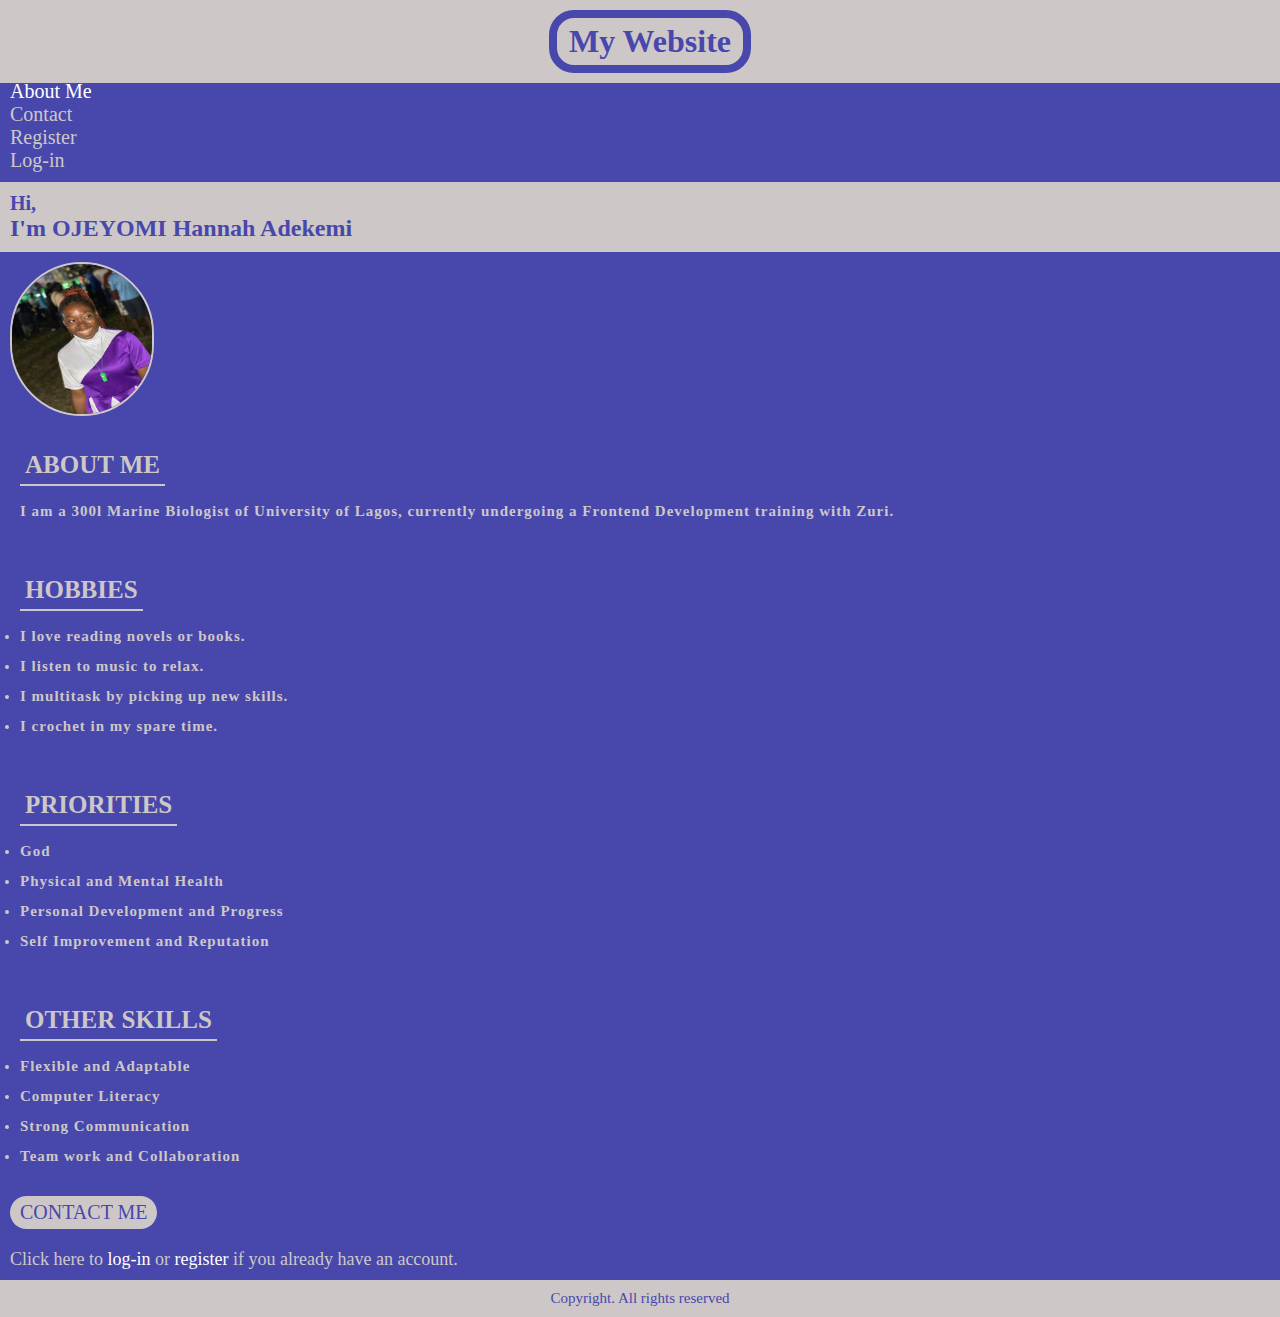
<file: index.html>
<!DOCTYPE html>
<html lang="en">
<head>
    <meta charset="UTF-8">
    <meta http-equiv="X-UA-Compatible" content="IE=edge">
    <meta name="viewport" content="width=device-width, initial-scale=1.0">
    <link rel="stylesheet" href="style.css">
    <title>Homepage</title>
</head>
<body>
    <header>
        <div class="top">
            <div class="top-1">
                <h1>My Website</h1>
            </div>
            <div class="top-2">
                <nav class="main-nav">
                    <ul>
                        <li><a href="homepage.html" class="about">About Me</a></li>
                        <li><a href="contact.html">Contact</a></li>
                        <li><a href="register.html">Register</a></li>
                        <li><a href="login.html">Log-in</a></li>
                    </ul>
                </nav>
            </div>
        </div>
    </header>
    <main>
        <div id="welcome">        
            <div class="name">
                <h1>Hi, <br><span>I'm OJEYOMI Hannah Adekemi</span></h1>
            </div>
        </div>
        <div id="about">
            <div class="flex">
                <div class="image">
                    <a href=""> <img src="images/Adekemi.jpg" alt="adekemi" class="img"></a>
                </div>
                <div class="content">
                    <h2>ABOUT ME</h2>
                    <p>I am a 300l Marine Biologist of University of Lagos, currently undergoing a Frontend Development training with Zuri.</p>
                </div>
            </div>
        </div>
        <div id="hobby">
            <div class="content">
                <h2>HOBBIES</h2>
                <ul>
                    <li> I love reading novels or books. </li>
                    <li> I listen to music to relax. </li>
                    <li> I multitask by picking up new skills. </li>
                    <li> I crochet in my spare time. </li>
                </ul>
            </div>
        </div>
        <div id="priority">
            <div class="content">
                <h2>PRIORITIES</h2>
                <ul>
                    <li> God </li>
                    <li> Physical and Mental Health </li>
                    <li> Personal Development and Progress </li>
                    <li> Self Improvement and Reputation </li>
                </ul>
            </div>
        </div>
        <div id="skills">
            <div class="content">
                <h2>OTHER SKILLS</h2>
                <ul>
                    <li> Flexible and Adaptable </li>
                    <li> Computer Literacy </li>
                    <li> Strong Communication </li>
                    <li> Team work and Collaboration </li>
                </ul>
            </div>
        </div>
        <div class="button">
            <a href="contact.html">CONTACT ME</a>
        </div>
        <div class="note">
            <p>Click here to <a href="login.html">log-in</a> or <a href="register.html">register</a> if you already have an account.</p>
        </div>
    </main>
    <footer>
        Copyright. All rights reserved
    </footer> 
</body>
</html>
</file>
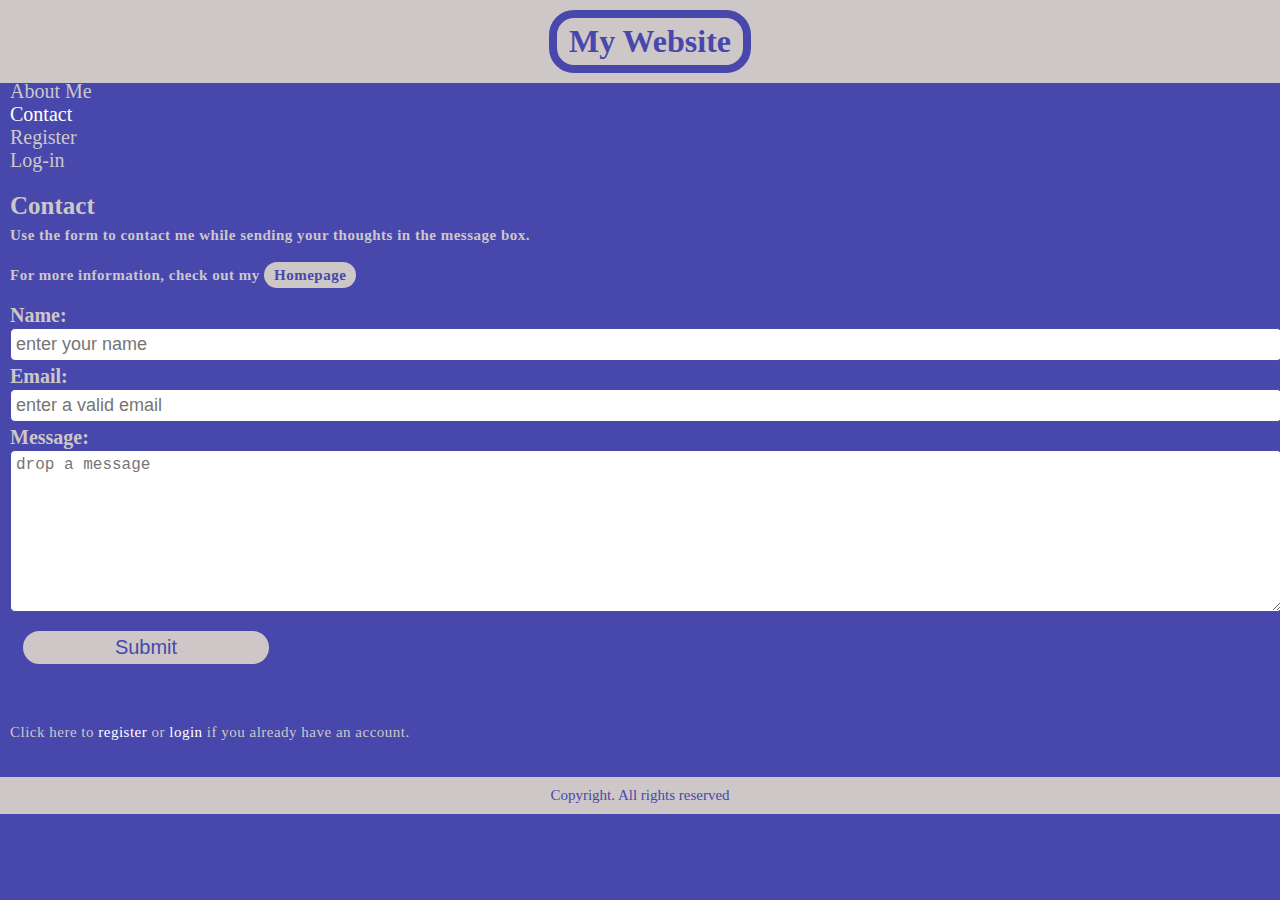
<file: contact.html>
<!DOCTYPE html>
<html lang="en">
<head>
    <meta charset="UTF-8">
    <meta http-equiv="X-UA-Compatible" content="IE=edge">
    <meta name="viewport" content="width=device-width, initial-scale=1.0">
    <link rel="stylesheet" href="style.css">
    <title>Contact Page</title>
</head>
<body>
    <header>
        <div class="top">
            <div class="top-1">
                <h1>My Website</h1>
            </div>
            <div class="top-2">
                <nav class="main-nav">
                    <ul>
                        <li><a href="homepage.html">About Me</a></li>
                        <li><a href="contact.html" class="contact">Contact</a></li>
                        <li><a href="register.html">Register</a></li>
                        <li><a href="login.html">Log-in</a></li>
                    </ul>
                </nav>
            </div>
        </div>
    </header>
    <main>
        <div id="container">
            <div class="contact-1">
                <h2>Contact
                    <p>Use the form to contact me while sending your thoughts in the message box.</p>
                    <p>For more information, check out my <a href="homepage.html" class="homepage">Homepage</a></p>
                    <form>
                        <label for = "name"> Name: </label>
                        <input type = "text" id ="name" name = "name" placeholder = "enter your name" required>
                        <label for = "email"> Email: </label>
                        <input type = "email" id ="email" name = "email" placeholder = "enter a valid email" required>
                        <label for= "message">Message:</label>
                        <textarea name="message" id="message" cols="50" rows="10" placeholder="drop a message"></textarea>
                        <input type = "submit" value ="Submit">
                    </form>
                </h2>
            </div>
            <div class="other-content">
                <p>Click here to <a href="register.html">register</a> or <a href="login.html">login</a> if you already have an account.</p>    
            </div>
        </div>
    </main>
    <footer>
        Copyright. All rights reserved
    </footer> 
</body>
</html>
</file>
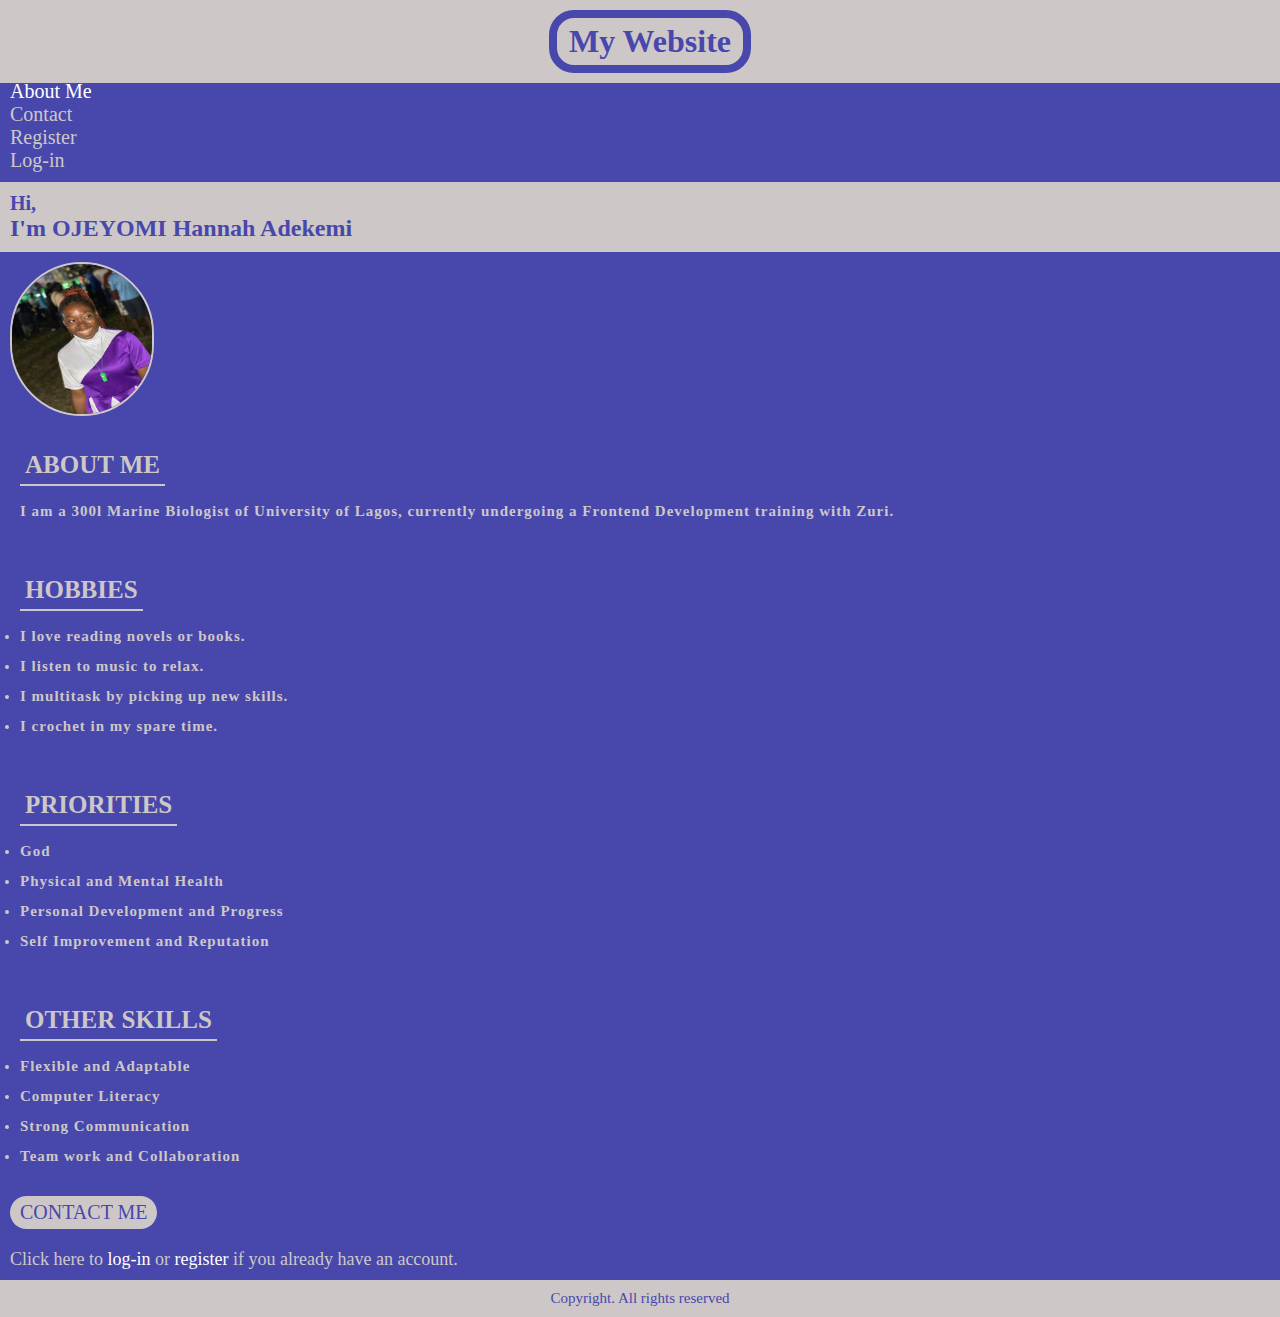
<file: homepage.html>
<!DOCTYPE html>
<html lang="en">
<head>
    <meta charset="UTF-8">
    <meta http-equiv="X-UA-Compatible" content="IE=edge">
    <meta name="viewport" content="width=device-width, initial-scale=1.0">
    <link rel="stylesheet" href="style.css">
    <title>Homepage</title>
</head>
<body>
    <header>
        <div class="top">
            <div class="top-1">
                <h1>My Website</h1>
            </div>
            <div class="top-2">
                <nav class="main-nav">
                    <ul>
                        <li><a href="homepage.html" class="about">About Me</a></li>
                        <li><a href="contact.html">Contact</a></li>
                        <li><a href="register.html">Register</a></li>
                        <li><a href="login.html">Log-in</a></li>
                    </ul>
                </nav>
            </div>
        </div>
    </header>
    <main>
        <div id="welcome">        
            <div class="name">
                <h1>Hi, <br><span>I'm OJEYOMI Hannah Adekemi</span></h1>
            </div>
        </div>
        <div id="about">
            <div class="flex">
                <div class="image">
                    <a href=""> <img src="images/Adekemi.jpg" alt="adekemi" class="img"></a>
                </div>
                <div class="content">
                    <h2>ABOUT ME</h2>
                    <p>I am a 300l Marine Biologist of University of Lagos, currently undergoing a Frontend Development training with Zuri.</p>
                </div>
            </div>
        </div>
        <div id="hobby">
            <div class="content">
                <h2>HOBBIES</h2>
                <ul>
                    <li> I love reading novels or books. </li>
                    <li> I listen to music to relax. </li>
                    <li> I multitask by picking up new skills. </li>
                    <li> I crochet in my spare time. </li>
                </ul>
            </div>
        </div>
        <div id="priority">
            <div class="content">
                <h2>PRIORITIES</h2>
                <ul>
                    <li> God </li>
                    <li> Physical and Mental Health </li>
                    <li> Personal Development and Progress </li>
                    <li> Self Improvement and Reputation </li>
                </ul>
            </div>
        </div>
        <div id="skills">
            <div class="content">
                <h2>OTHER SKILLS</h2>
                <ul>
                    <li> Flexible and Adaptable </li>
                    <li> Computer Literacy </li>
                    <li> Strong Communication </li>
                    <li> Team work and Collaboration </li>
                </ul>
            </div>
        </div>
        <div class="button">
            <a href="contact.html">CONTACT ME</a>
        </div>
        <div class="note">
            <p>Click here to <a href="login.html">log-in</a> or <a href="register.html">register</a> if you already have an account.</p>
        </div>
    </main>
    <footer>
        Copyright. All rights reserved
    </footer> 
</body>
</html>
</file>
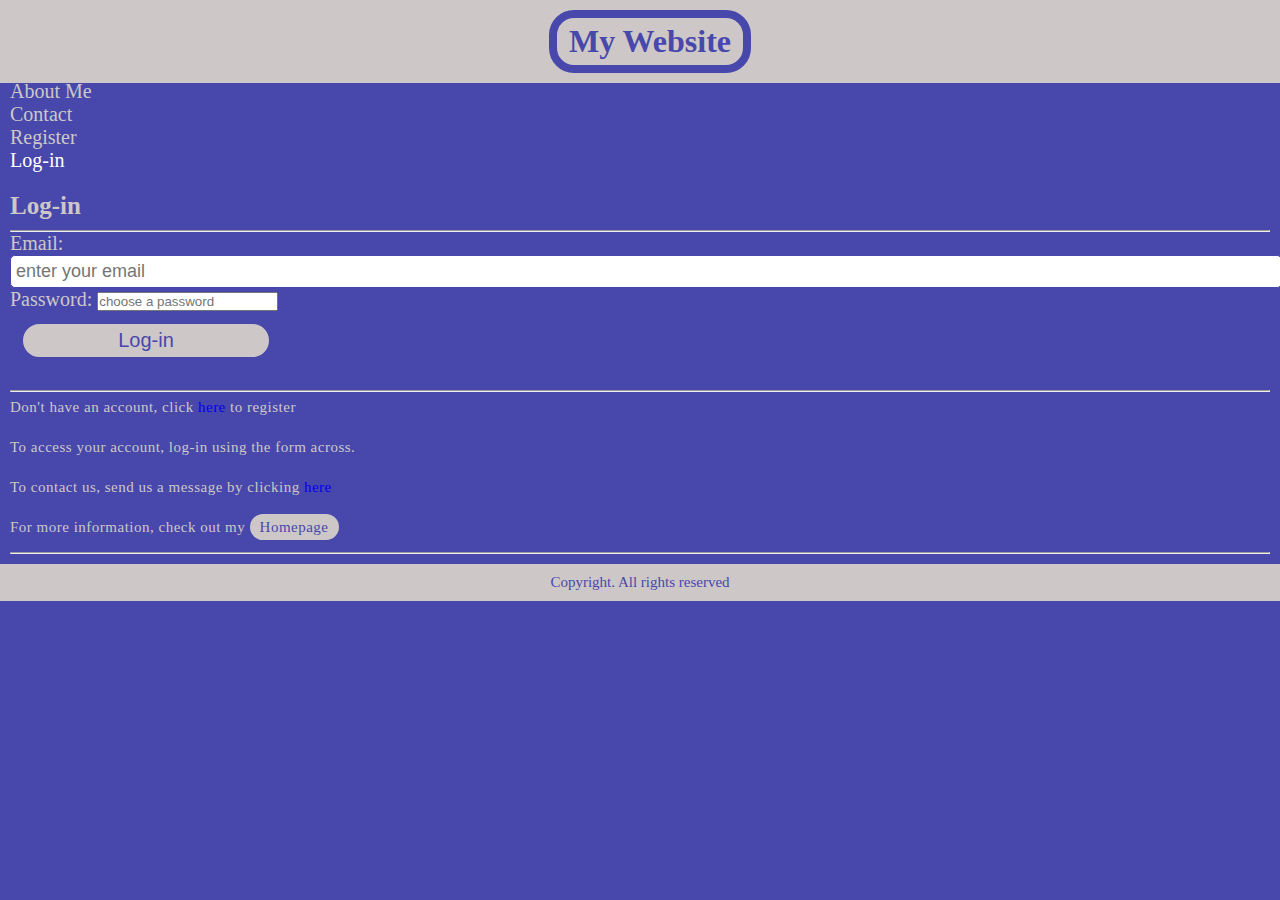
<file: login.html>
<!DOCTYPE html>
<html lang="en">
<head>
    <meta charset="UTF-8">
    <meta http-equiv="X-UA-Compatible" content="IE=edge">
    <meta name="viewport" content="width=device-width, initial-scale=1.0">
    <link rel="stylesheet" href="style.css">
    <title>Contact Page</title>
</head>
<body>
  <header>
    <div class="top">
        <div class="top-1">
            <h1>My Website</h1>
        </div>
        <div class="top-2">
            <nav class="main-nav">
                <ul>
                    <li><a href="homepage.html">About Me</a></li>
                    <li><a href="contact.html">Contact</a></li>
                    <li><a href="register.html">Register</a></li>
                    <li><a href="login.html" class="log">Log-in</a></li>
                </ul>
            </nav>
        </div>
    </div>
</header>
  <main>
    <section id="container">
      <div class="login">
        <h2>Log-in</h2>
        <hr>
        <form class="form-3">
          <label for = "email"> Email: </label>
          <input type = "email" id ="email" name = "email" placeholder = "enter your email" required>
          <br>
          <label for = "password"> Password: </label>
          <input type = "password" id ="password" name = "password" placeholder = "choose a password" required>
          <br>
          <input type = "submit" value ="Log-in">
          <hr>
          <p class="note-1">Don't have an account, click <a href="register.html">here</a> to register</p>
        </form>
        <p>To access your account, log-in using the form across. </p>            <p>To contact us, send us a message by clicking <a href="contact.html">here</a></p>
        <p>For more information, check out my <a href="homepage.html" class="homepage">Homepage</a></p>
        <hr>
      </div>
    </section>
  </main>
  <footer>
    Copyright. All rights reserved
  </footer> 
</body>
</html>

<!-- <!DOCTYPE html>
<html lang="en">
<head>
    <meta charset="UTF-8">
    <meta http-equiv="X-UA-Compatible" content="IE=edge">
    <meta name="viewport" content="width=device-width, initial-scale=1.0">
    <link rel="stylesheet" href="style.css">
    <title>Document</title>
</head>
<body>
    <div class="card">
        
    </div>
</body>
</html>

<!-- *{
    margin: 0;
    padding: 0;
    text-decoration: none;
  } 
  
  body{
    background-color: rgb(88, 88, 113);
    margin: 0;
    padding: 0;
    font-family: Impact, Haettenschweiler, 'Arial Narrow Bold', sans-serif;
}

.card{
    height: 1000px;
    background-color: rgb(72, 71, 172);
    color: white;
    padding: 0px;
}

  p{
    font-size: 18px;
  }

  header{
    background-color: rgb(205, 199, 199);
    padding: 0px 0;
    text-align: center;
    position: fixed;
    width: 100%;
    top: 0;
    left: 0;
    z-index: 1;
  }
  header h1{
    color: rgb(72, 71, 172);
    border: 8px solid rgb(72, 71, 172);
    display: inline-block;
    padding: 6px 12px;
    margin: 10px;
    border-radius: 25px;
  }
  
  .welcome .name{
    background:;
    color: white;
    padding-top: 120px;
    padding-left: 30px;
    font-size: 20px;
    position: relative;
    margin: 20px 0px 0px 0px; 
    text-align: left;
  } 

  .welcome .name span{
    font-size: 1.4em;
  }
  nav{
    background: rgb(205, 199, 199);
    padding: 20px;
    position: sticky;
    top: 270px;
    z-index: 1;
  }
  nav ul{
    white-space: nowrap;
    max-width: 1200px;
    margin: 0 auto;
    text-align: center;
  }
  nav li{
    width: 25%;
    display: inline-block;
    font-size: 24px;
  }
  nav li a{
    text-decoration: none;
    color: rgb(88, 88, 113);
  }
  nav li a:hover{
    text-decoration: underline;
  }
  nav li a.about{
    color: white;
  }
  main{
    max-width: 100%;
    width: 1200px;
    margin: 80px auto;
    padding: 0 10px;
    box-sizing: border-box;
  }
  .profile .img{
    max-width: 100%;
    margin-top: 90px;
    height: 300px;
    width: 250px;
    border-radius: 200px;
    margin-left: 660px;
    position: right; 
    display: flex;
    white-space: nowrap;
  }
  .profile .img:hover{
    

  }
  .about{
      margin-top: -280px;
  }
  article h2{
    color: white;
    font-size: 35px;
  }
  article p{
    line-height: 2em;
    color: black;
    font-weight: bold;
    font-size: 1.5em;
  }
  .container{
    display: flex;
    flex-direction: column;
    justify-content: center;
    position: relative;
    
  }
  .container .content{
    flex-wrap: wrap;
    justify-content: space-between;
    box-sizing: border-box;
  }
  .container .content h2{
    font-size: 35px;
  }
  .content li{
    font-size: 1.5em;
  }
  .content .content-1{
    background-color: ;    
  }
  .images li img{
    max-width: 100%;
  }
  section.join{
    background: #F4F4F4;
    text-align: center;
    padding: 60px 20px;
    color: #4B4B4B;
  }
  section.join h2{
    font-size: 36px;
  }
  button {
    border:none;
    background: red;
    color: #f0f0f2;
    border-radius: 5px;
    padding: 5px;
  }
  
  button:hover {
    border-right: 2px solid black;
  }
  
  form input{
    margin: 20px 0;
    padding: 10px 20px;
    font-size: 24px;
    border-radius: 28px;
    border: 4px solid white;
  }
  form input:focus{
    border: 4px dashed #4B4B4B;
    outline: none;
  }
  form input:valid{
    border: 4px solid #71d300;
  }
  footer{
    background: #F63232;
    color: white;
    padding: 10px;
    text-align: center;
  }
  
  /* responsive styles */

  @media screen and (max-width: 1400px){
  
    .banner .welcome{
      font-size: 40px;
    }
  
  }
  
  @media screen and (max-width: 960px){
  
    .banner .welcome{
      font-size: 28px;
    }
    nav li{
      font-size: 18px;
    }
  
  }
  
  @media screen and (max-width: 700px){
  
    .banner .welcome{
      font-size: 20px;
      position: relative;
      text-align: center;
    }
    .banner .welcome br{
      display: none;
    }
    .banner .welcome span{
      font-size: 1em;
    }
    nav li{
      font-size: 18px;
    }
    .images li{
      width: 100%;
      display: block;
      margin: 20px auto;
    }
  
  }
  
  @media screen and (max-width: 560px){
  
    .banner .welcome{
      font-size: 20px;
      position: relative;
      text-align: center;
    }
    .banner .welcome br{
      display: none;
    }
    .banner .welcome span{
      font-size: 1em;
    }
    nav li{
      display: block;
      width: 100%;
      margin: 12px 0;
    }
    article h2{
      font-size: 36px;
    }
    header, nav{
      position: relative;
      top: 0;
    }
    
  
  }  -->
</file>
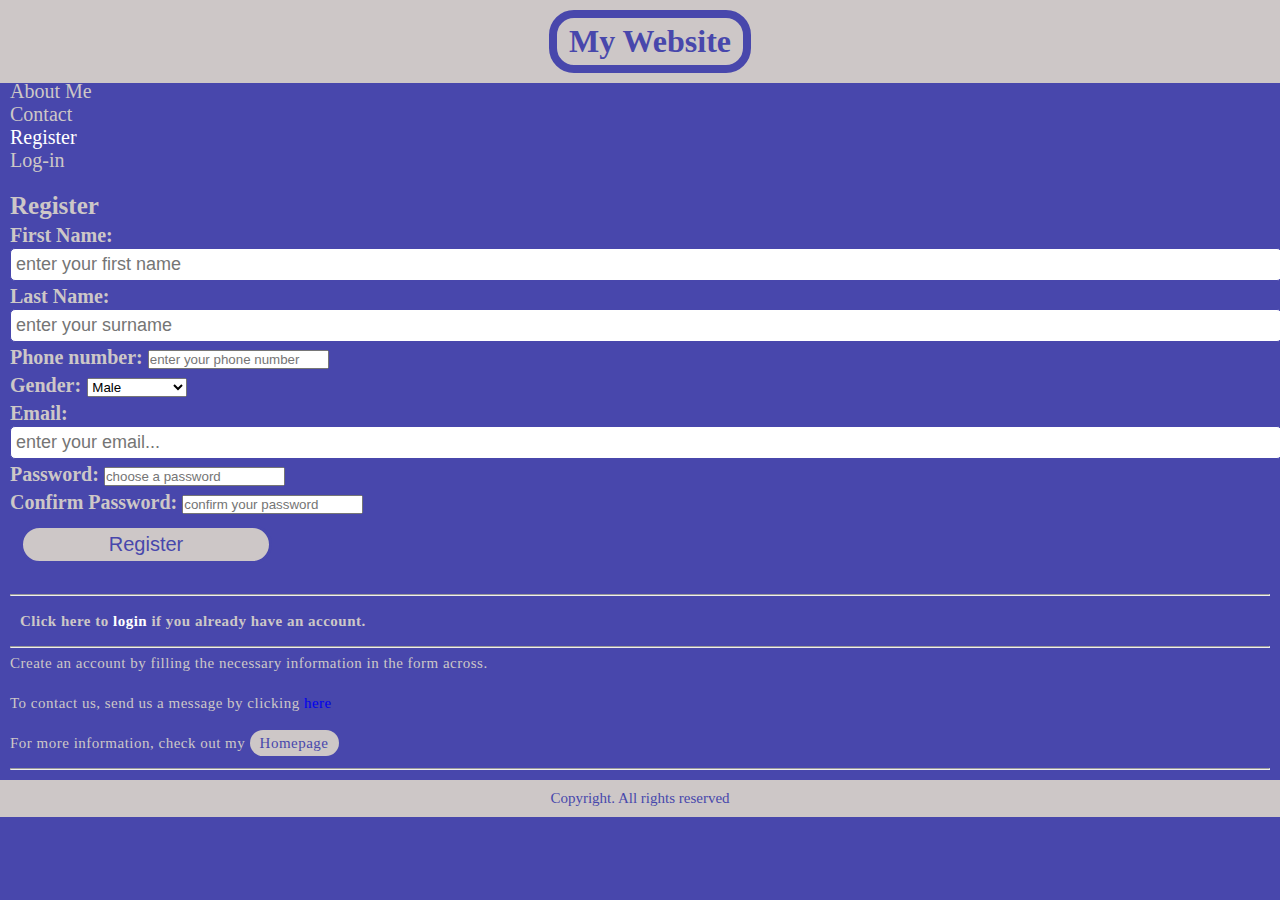
<file: register.html>
<!DOCTYPE html>
<html lang="en">
<head>
    <meta charset="UTF-8">
    <meta http-equiv="X-UA-Compatible" content="IE=edge">
    <meta name="viewport" content="width=device-width, initial-scale=1.0">
    <link rel="stylesheet" href="style.css">
    <title>Registration Page</title>
</head>
<body>
    <header>
        <div class="top">
            <div class="top-1">
                <h1>My Website</h1>
            </div>
            <div class="top-2">
                <nav class="main-nav">
                    <ul>
                        <li><a href="homepage.html">About Me</a></li>
                        <li><a href="contact.html">Contact</a></li>
                        <li><a href="register.html" class="register">Register</a></li>
                        <li><a href="login.html">Log-in</a></li>
                    </ul>
                </nav>
            </div>
        </div>
    </header>
    <main>
        <section id="container">
            <div class="register">
                <h2>Register
                    <form class="form-2">
                    <label for = "firstname"> First Name: </label>
                    <input type = "text" id ="firstname" name = "firstname" placeholder="enter your first name" required>
                    <br>
                    <label for = "lastname"> Last Name: </label>
                    <input type = "text" id ="lastname" name = "lastname" placeholder="enter your surname" required>
                    <br>
                    <label for = "number"> Phone number: </label>
                    <input type = "number" id ="number" name = "number" placeholder = "enter your phone number">
                    <br>
                    <label for = "gender">Gender:</label>
                    <select name= "gender" id = "gender">
                    <option value = "g1">Male</option>
                    <option value = "g2">Female</option>
                    <option value = "g3">Not specified</option>
                    </select>
                    <br>
                    <label for = "email"> Email: </label>
                    <input type = "email" id ="email" name = "email" placeholder = "enter your email..." required>
                    <br>
                    <label for = "password"> Password: </label>
                    <input type = "password" id ="password" name = "password" placeholder = "choose a password" required>
                    <br>
                    <label for = "password"> Confirm Password: </label>
                    <input type = "password" id ="password" name = "password" placeholder = "confirm your password" required>
                    <br>
                    <input type = "submit" value ="Register">
                    <hr>
                    <p class="note">Click here to <a href="login.html">login</a> if you already have an account.</p>
                </form>
                </h2>
                <hr>
                <p>Create an account by filling the necessary information in the form across. </p>
                <p>To contact us, send us a message by clicking <a href="contact.html">here</a></p>
                <p>For more information, check out my <a href="homepage.html" class="homepage">Homepage</a></p>
                <hr>
            </div>
        </section>
    </main>
    <footer>
        Copyright. All rights reserved
    </footer> 
</body>
</html>
</file>
<file: style.css>
*{
  margin: 0;
  padding: 0;  
  text-decoration: none;
}
body{
  justify-content: center;
  position: relative;
  background-color: rgb(72, 71, 172);
}
header .top-1{
  background-color: rgb(205, 199, 199);
  width: 100%;
  top: 0;
  position: fixed;
  z-index: 1;
  padding: 10px;
  align-items: center;
  justify-content: center;
  text-align: center;
}
header h1{
  display: inline-block;
  color: rgb(72, 71, 172);
  border: 8px solid rgb(72, 71, 172);
  padding: 5px 12px;
  border-radius: 25px;
}
header .top-2{
  padding: 10px; 
  margin-top: 70px;
  /* position: fixed; */
}
nav ul{
  /* visibility: hidden; */ 
  white-space: nowrap;
  width: 50%;
  text-align: left;
}
nav li{
  display: block;
  font-size: 20px;
} 
nav li a{
  text-decoration: none;
  color: rgb(205, 199, 199);
}
nav li a:hover{
  border-right: 5px solid white;
  border-left: 5px solid white;
  padding: 2px;
}
nav li a.about{
  color: white;
}
nav li a.contact{
  color: white;
}
nav li a.register{
  color: white;
}
nav li a.log{
  color: white;
}
main{
  margin: 0;
  padding: 0;
  color: rgb(205, 199, 199);
  text-align: left;
}
p{
  font-size: 18px;
}
#welcome .name{
  background:rgb(205, 199, 199);
  color:  rgb(72, 71, 172);
  padding: 10px;
  font-size: 10px;
  position: relative; 
  text-align: left;
} 
#welcome .name span{
  font-size: 24px;
}
.img{
  height: 150px;
  width: 140px;
  border-radius: 100px; 
  display: flex;
  margin: 10px;
  z-index: 1;
  border: 2px solid rgb(205, 199, 199);
}
.img:hover{
  border: 4px solid rgb(205, 199, 199);
}
.content{
  padding: 20px;
  margin-bottom: 5px;
}
.content h2{
  font-size: 25px;
  margin-bottom: 10px;
  border-bottom: 2px solid rgb(205, 199, 199);
  width: max-content;
  padding: 5px;
}
.content p{
  line-height: 2em;
  letter-spacing: 1px;
  font-weight: bold;
  font-size: 15px;
}
.content ul{
  line-height: 2em;
  letter-spacing: 1px;
  font-weight: bold;
  font-size: 15px;
}
.content li{
  list-style-type: disc;
}
.button a{
  color: rgb(72, 71, 172);
  background-color: rgb(205, 199, 199);
  border-radius: 20px;
  padding: 5px 10px;
  margin: 0 10px 10px 10px;
  text-align: center;
  display: inline-block;
  font-size: 20px;
}
.button a:hover{
  color: rgb(205, 199, 199);
  background-color: rgb(72, 71, 172);  
  border: 3px solid rgb(205, 199, 199);
}
.note{
  font-size: 15px;
  margin: 10px;
}
.note a{
  color: white;
}
.note a:hover{
  text-decoration: underline;
}
footer{
  background: rgb(205, 199, 199);
  color: rgb(72, 71, 172);
  padding: 10px;
  text-align: center;
  font-size: 15px;
}
/* Contact Page */

#container{
  margin: 10px;
}
#container h2{
  font-size: 25px;
  margin-bottom: 10px;
}
#container p{
  line-height: 2em;
  letter-spacing: 0.5px;
  font-size: 15px;
  margin-bottom: 10px;
}
#container .homepage{
  color: rgb(72, 71, 172);
  background-color: rgb(205, 199, 199);
  border-radius: 20px;
  padding: 5px 10px;
  text-align: center;
  font-size: 15px;
} 
#container .homepage:hover{
  border: 3px solid rgb(205, 199, 199);
}
label{
  font-size: 20px;
}
input[type=text]{
  width: 100%;
  font-size: large;
  padding: 5px;
  border-radius: 5px;
  border: 1px solid rgb(72, 71, 172);
}
input[type=email]{
    width: 100%;
    font-size: large;
    padding: 5px;
    border-radius: 5px;
    border: 1px solid rgb(72, 71, 172);
}
input:focus{
  border: 1px solid rgb(72, 71, 172);
  outline: none;
}
textarea{
  width: 100%;
  font-size: large;
  height: 150px;
  padding: 5px;
  border-radius: 5px;
  border: 1px solid rgb(72, 71, 172);
}
textarea:focus{
  border: 1px solid rgb(72, 71, 172);
  outline: none;
}
input[type=submit]{
  background-color: rgb(205, 199, 199);
  color: rgb(72, 71, 172);
  width: 20%;
  cursor: pointer;
  text-align: center;
  padding: 5px;
  margin: 10px 10px 30px 10px;
  border-radius: 20px;
  border: 3px solid rgb(72, 71, 172); 
  font-size: 20px;
}
input[type=submit]:hover{
  color: rgb(72, 71, 172);
  background-color: rgb(205, 199, 199);
  border: 5px solid rgb(72, 71, 172);
  cursor: pointer;
}
#container .other-content { 
  font-size: 17px;
  padding: 10px 0px;
  margin: 0px;
}
#container .other-content a{
  color: white;
}
#container .other-content a:hover{
  text-decoration: underline;
}
/* #container .form-1{
  overflow-y: hidden;
  float: right;
  height: 700px;
  width: 500px;
  padding: 20px;
  border: 5px solid white;
  border-radius: 30px;
  color:  rgb(72, 71, 172);
  justify-content: center;
  background-color: rgb(205, 199, 199);
  background-image: url(images/feedback.jpg);
  background-size: contain;
  background-repeat: no-repeat;
  background-position: bottom;
}
#container h2{
  font-size: 35px;
  margin-bottom: 10px;
}
#container p{
  line-height: 2em;
  letter-spacing: 1px;
  font-weight: bold;
  font-size: 20px;
  margin-bottom: 20px;
}
#container .homepage{
  color: rgb(205, 199, 199);
  border: 2px solid rgb(205, 199, 199);
  border-radius: 20px;
  padding: 10px 15px;
  text-align: center;
  font-size: 20px;
}
#container .homepage:hover{
  background-color: rgb(72, 71, 172);
  border: 5px solid rgb(205, 199, 199);
}
label{
  font-size: 20px;
}
input[type=text]{
  width: 85%;
  font-size: large;
  padding: 5px;
  border-radius: 5px;
  border: 1px solid rgb(72, 71, 172);
}
input[type=email]{
    width: 84.5%;
    font-size: large;
    padding: 5px;
    border-radius: 5px;
    border: 1px solid rgb(72, 71, 172);
}
input:focus{
  border: 1px solid rgb(72, 71, 172);
  outline: none;
}
textarea{
  width: 97%;
  font-size: large;
  height: 150px;
  padding: 5px;
  border-radius: 5px;
  border: 1px solid rgb(72, 71, 172);
}
textarea:focus{
  border: 1px solid rgb(72, 71, 172);
  outline: none;
}
input[type=submit]{
  background-color: rgb(205, 199, 199);
  color: rgb(72, 71, 172);
  width: 20%;
  cursor: pointer;
  text-align: center;
  padding: 5px;
  margin: 10px 10px 30px 10px;
  border-radius: 20px;
  border: 3px solid rgb(72, 71, 172); 
  font-size: 20px;
}
input[type=submit]:hover{
  color: rgb(72, 71, 172);
  background-color: rgb(205, 199, 199);
  border: 5px solid rgb(72, 71, 172);
  cursor: pointer;
} 
#container .other-content { 
  font-size: 17px;
  padding: 10px 0px;
  margin: 0px;
  margin-bottom: 53vh;
}
#container .other-content a{
  color: white;
}
#container .other-content a:hover{
  text-decoration: underline;
}  */

/* *
header h1{
  display: inline-block;
  color: rgb(72, 71, 172);
  border: 8px solid rgb(72, 71, 172);
  padding: 5px 12px;
  border-radius: 25px;
}
header .top-2{
  padding: 20px;
  position: sticky;
  margin-top: 70px;
}
nav ul{
  white-space: nowrap;
  width: 100%;
  margin: 0;
  text-align: right;
}
nav li{
  width: 50%;
  display: inline-block;
  font-size: 24px;
}
main{
  max-width: 100%;
  margin: 0px auto;
  padding: 0px;
  color: rgb(205, 199, 199);
  text-align: left;
}
#welcome .name{
  background:rgb(205, 199, 199);
  color:  rgb(72, 71, 172);
  padding: 10px 0px 10px 30px;
  font-size: 35px;
  top: 0px;
  position: relative;
  margin-top: 10px; 
  text-align: left;
} 
#welcome .name span{
  font-size: 1.15em;
}
.img{
  height: 300px;
  width: 250px;
  border-radius: 200px;
  float: right; 
  display: flex;
  z-index: 1;
  border: 5px solid rgb(205, 199, 199);
}
.img:hover{
  margin-top: -10px;
  border: 10px solid rgb(205, 199, 199);
}
.content{
  padding: 10px;
  margin-bottom: 10px;
}
.content h2{
  font-size: 35px;
  margin-bottom: 10px;
}
.content p{
  line-height: 2em;
  letter-spacing: 1px;
  font-weight: bold;
  font-size: 20px;
}
.content ul{
  line-height: 2em;
  letter-spacing: 1px;
  font-weight: bold;
  font-size: 20px;
}
.button a{
  color: rgb(205, 199, 199);
  border: 2px solid rgb(205, 199, 199);
  border-radius: 50px;
  padding: 10px 15px;
  margin: 10px;
  text-align: center;
  display: inline-block;
  font-size: 25px;
}
.button a:hover{
  background-color: rgb(72, 71, 172);
  border: 5px solid rgb(205, 199, 199);
}
.note{
  font-size: 20px;
  margin-top: -50px;
  margin-left: 300px;
  margin-bottom: 30px;
}
.note a{
  color: white;
}
.note a:hover{
  text-decoration: underline;
}
footer{
  background: rgb(205, 199, 199);
  color: rgb(72, 71, 172);
  padding: 10px;
  text-align: center;
  font-size: 20px;
}

/* Contact Page */

/* #container{
  margin: 10px;
  padding: 10px;
}
#container .form-1{
  overflow-y: hidden;
  float: right;
  height: 700px;
  width: 500px;
  padding: 20px;
  border: 5px solid white;
  border-radius: 30px;
  color:  rgb(72, 71, 172);
  justify-content: center;
  background-color: rgb(205, 199, 199);
  background-image: url(images/feedback.jpg);
  background-size: contain;
  background-repeat: no-repeat;
  background-position: bottom;
}
#container h2{
  font-size: 35px;
  margin-bottom: 10px;
}
#container p{
  line-height: 2em;
  letter-spacing: 1px;
  font-weight: bold;
  font-size: 20px;
  margin-bottom: 20px;
}
#container .homepage{
  color: rgb(205, 199, 199);
  border: 2px solid rgb(205, 199, 199);
  border-radius: 20px;
  padding: 10px 15px;
  text-align: center;
  font-size: 20px;
}
#container .homepage:hover{
  background-color: rgb(72, 71, 172);
  border: 5px solid rgb(205, 199, 199);
}
label{
  font-size: 20px;
}
input[type=text]{
  width: 85%;
  font-size: large;
  padding: 5px;
  border-radius: 5px;
  border: 1px solid rgb(72, 71, 172);
}
input[type=email]{
    width: 84.5%;
    font-size: large;
    padding: 5px;
    border-radius: 5px;
    border: 1px solid rgb(72, 71, 172);
}
input:focus{
  border: 1px solid rgb(72, 71, 172);
  outline: none;
}
textarea{
  width: 97%;
  font-size: large;
  height: 150px;
  padding: 5px;
  border-radius: 5px;
  border: 1px solid rgb(72, 71, 172);
}
textarea:focus{
  border: 1px solid rgb(72, 71, 172);
  outline: none;
}
input[type=submit]{
  background-color: rgb(205, 199, 199);
  color: rgb(72, 71, 172);
  width: 20%;
  cursor: pointer;
  text-align: center;
  padding: 5px;
  margin: 10px 10px 30px 10px;
  border-radius: 20px;
  border: 3px solid rgb(72, 71, 172); 
  font-size: 20px;
}
input[type=submit]:hover{
  color: rgb(72, 71, 172);
  background-color: rgb(205, 199, 199);
  border: 5px solid rgb(72, 71, 172);
  cursor: pointer;
} 
#container .other-content { 
  font-size: 17px;
  padding: 10px 0px;
  margin: 0px;
  margin-bottom: 53vh;
}
#container .other-content a{
  color: white;
}
#container .other-content a:hover{
  text-decoration: underline;
} */

/* Registration Page */

/* #container{
  margin: 10px;
  padding: 10px;
}
#container .register{
  margin-bottom: 55vh;
}
#container .form-2{
  overflow-y: hidden;
  float: right;
  height: 700px;
  width: 500px;
  padding: 30px 20px 0px 20px;
  border: 5px solid white;
  border-radius: 30px;
  color:  rgb(72, 71, 172);
  justify-content: center;
  background-color: rgb(205, 199, 199);
}
#container h2{
  font-size: 35px;
  margin-bottom: 10px;
}
#container p{
  line-height: 2em;
  letter-spacing: 1px;
  font-weight: bold;
  font-size: 20px;
  margin-bottom: 20px;
}
#container p a{
  color: white;
}
#container p a:hover{
  text-decoration: underline;
}
#container .homepage{
  color: rgb(205, 199, 199);
  border: 2px solid rgb(205, 199, 199);
  border-radius: 20px;
  padding: 10px 15px;
  text-align: center;
  font-size: 20px;
}
#container .homepage:hover{
  background-color: rgb(72, 71, 172);
  border: 5px solid rgb(205, 199, 199);
}
input[id=firstname]{
  width: 76%;
  font-size: large;
  padding: 5px;
  margin-bottom: 10px;
  border-radius: 5px;
  border: 1px solid rgb(72, 71, 172);
}
input[id=lastname]{
  width: 76%;
  font-size: large;
  padding: 5px;
  margin-bottom: 10px;
  border-radius: 5px;
  border: 1px solid rgb(72, 71, 172);
}
input[id=number]{
  width: 50%;
  font-size: large;
  padding: 5px;
  margin-bottom: 10px;
  border-radius: 5px;
  border: 1px solid rgb(72, 71, 172);
}
select{
  width: 20%;
  padding: 5px;
  margin-bottom: 10px;
  border-radius: 5px;
  font-size: large;
  color:rgb(27, 27, 182);
  border: 1px solid rgb(27, 27, 182);
  outline: none;
}
input[id=email]{
  width: 70%;
  font-size: large;
  padding: 5px;
  margin-bottom: 10px;
  border-radius: 5px;
  border: 1px solid rgb(72, 71, 172);
}
input:focus{
  border: 1px solid rgb(72, 71, 172);
  outline: none;
}
input[id=password]{
  width: 60%;
  font-size: large;
  padding: 5px;
  margin-bottom: 10px;
  border-radius: 5px;
  border: 1px solid rgb(72, 71, 172);
}
#container .note{ 
  text-align: center;
  margin: 20px;
  font-size: 17px;
  padding: 10px 0px;
}
#container .note a{
  color: darkblue;
}
#container .note a:hover{
  text-decoration: underline;
}
 */
/* Log-in Page */
/* 
#container .login{
  margin-bottom: 55vh;
}
#container .form-3{
  overflow-y: hidden;
  float: right;
  height: 400px;
  width: 500px;
  padding: 30px;
  border: 5px solid white;
  border-radius: 30px;
  color:  rgb(72, 71, 172);
  justify-content: center;
  background-color: rgb(205, 199, 199);
}
input[name=email]{
  width: 81%;
  font-size: large;
  padding: 5px;
  margin-top: 10px;
  margin-bottom: 20px;
  border-radius: 5px;
  border: 1px solid rgb(72, 71, 172);
}
input[name=password]{
  width: 75%;
  font-size: large;
  padding: 5px;
  margin-bottom: 10px;
  border-radius: 5px;
  border: 1px solid rgb(72, 71, 172);
}
input:focus{
border: 1px solid rgb(72, 71, 172);
outline: none;
}
#container .note-1{ 
  text-align: center;
  margin: 20px;
  font-size: 17px;
  padding: 10px 0px;
}
#container .note-1 a{
  color: darkblue;
}
#container .note-1 a:hover{
  text-decoration: underline;
} */


/* @media screen and (max-width: 430px) {
header .top-1{
  display: flex;
  padding: 20px;
  position: sticky;
  margin-top: 70px ;
}
nav ul{
  white-space: nowrap;
  width: 100%;
  display: inline;
  margin: 0 auto;
}
nav li{
  width: 50%;
  font-size: 24px;
}
#welcome .name{
  font-size: 15px;
  top: 0px;
  padding: 10px;
  position: relative;
  margin-top: 10px; 
  text-align: left;
} 
#welcome .name span{
  font-size: 1.1em;
}

} 
@media screen and (min-width: 430px) {
  #welcome .name{
  font-size: 25px;
  top: 0px;
  position: relative;
  margin-top: 10px; 
  text-align: left;
} 
#welcome .name span{
  font-size: 1.3em;
} 

}
 */  */
</file>
